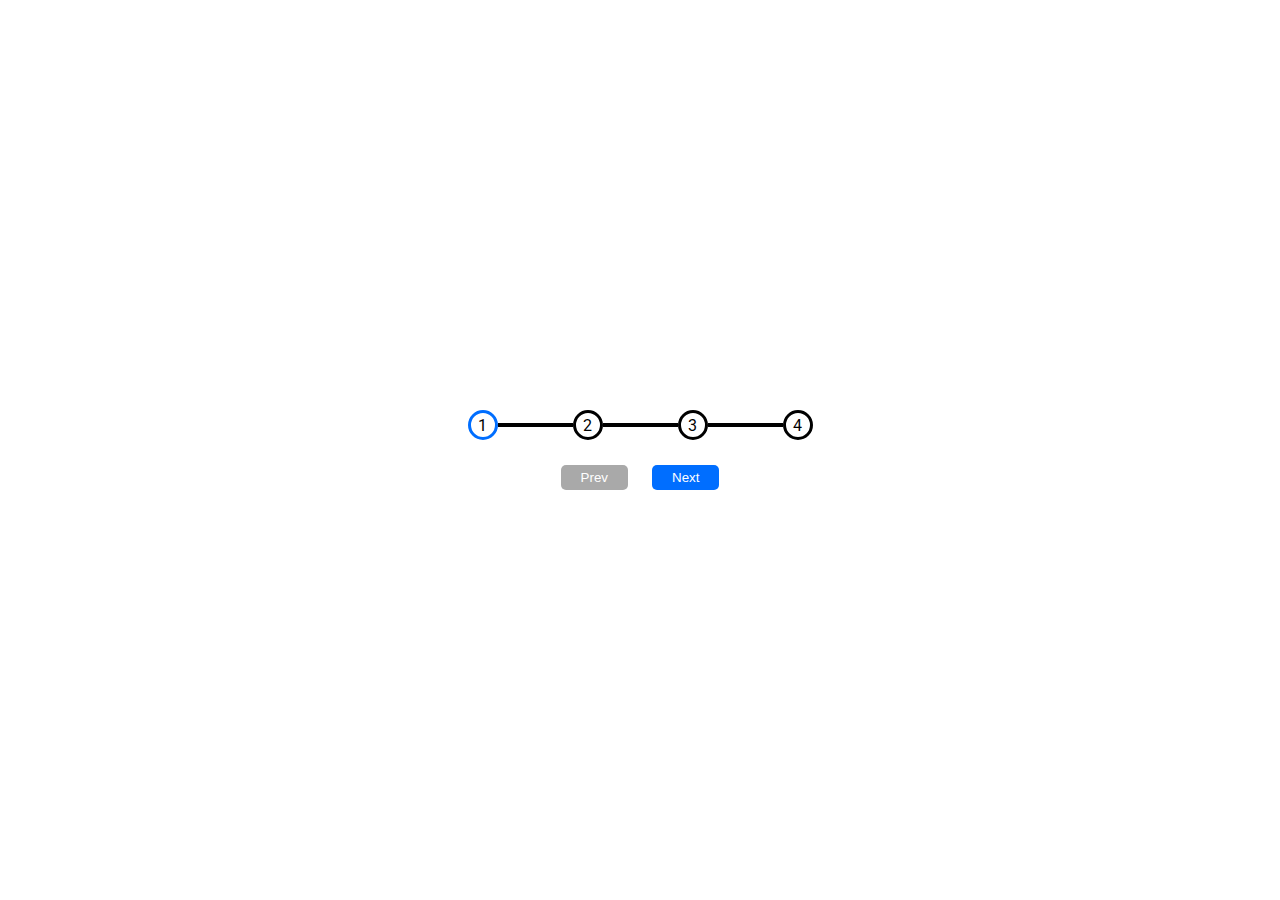
<file: 2_progress_steps/index.html>
<!DOCTYPE html>
<html lang="en">
  <head>
    <meta charset="UTF-8" />
    <meta name="viewport" content="width=device-width, initial-scale=1.0" />
    <link
      rel="stylesheet"
      href="https://cdnjs.cloudflare.com/ajax/libs/font-awesome/6.5.1/css/all.min.css"
      integrity="sha512-DTOQO9RWCH3ppGqcWaEA1BIZOC6xxalwEsw9c2QQeAIftl+Vegovlnee1c9QX4TctnWMn13TZye+giMm8e2LwA=="
      crossorigin="anonymous"
      referrerpolicy="no-referrer"
    />
    <link rel="stylesheet" href="style.css" />
    <title>My Project</title>
  </head>
  <body>
    <div class="progress-bar">
      <div class="progress-section progress-active">
        <div class="circle">1</div>
      </div>
      <div class="progress-section ">
        <hr class="line" />
        <div class="circle">2</div>
      </div>
      <div class="progress-section">
        <hr class="line" />
        <div class="circle">3</div>
      </div>
      <div class="progress-section">
        <hr class="line" />
        <div class="circle">4</div>
      </div>
    </div>

    <div class="btn-container">
      <button id="btn-prev" class="btn">Prev</button>
      <button id="btn-next" class="btn btn-active">Next</button>
    </div>

    <script src="script.js"></script>
  </body>
</html>
</file>
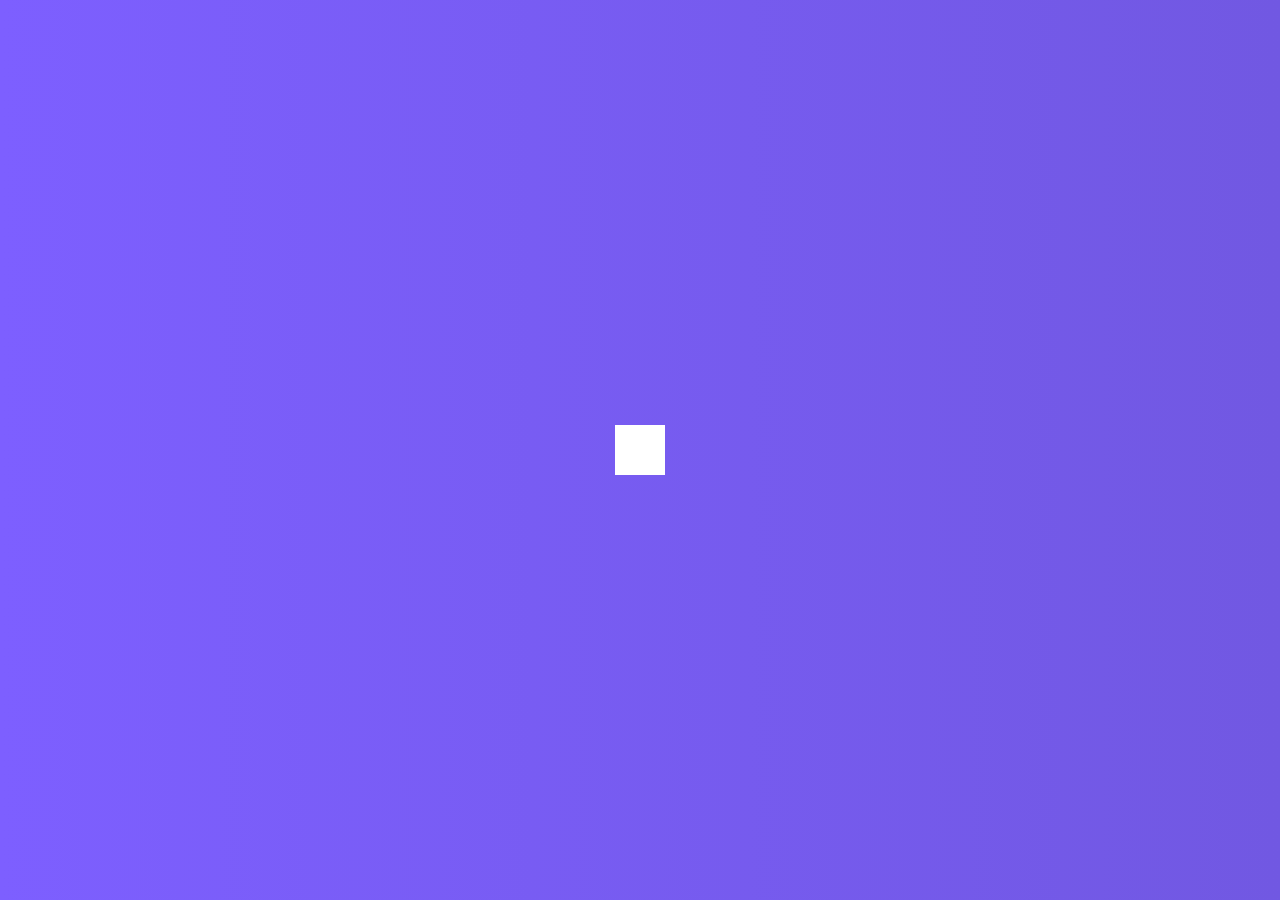
<file: 4_hidden_search_widget/index.html>
<!DOCTYPE html>
<html lang="en">
  <head>
    <meta charset="UTF-8" />
    <meta name="viewport" content="width=device-width, initial-scale=1.0" />
    <link
      rel="stylesheet"
      href="https://cdnjs.cloudflare.com/ajax/libs/font-awesome/6.5.1/css/all.min.css"
      integrity="sha512-DTOQO9RWCH3ppGqcWaEA1BIZOC6xxalwEsw9c2QQeAIftl+Vegovlnee1c9QX4TctnWMn13TZye+giMm8e2LwA=="
      crossorigin="anonymous"
      referrerpolicy="no-referrer"
    />
    <link rel="stylesheet" href="style.css" />
    <title>Hidden Search</title>
  </head>
  <body>
    <div class="search">
      <input type="text" class="input" placeholder="Search...">
      <button class="btn"><i class="fas fa-search"></i></button>
    </div>

    <script src="script.js"></script>
  </body>
</html>
</file>
<file: 2_progress_steps/style.css>
@import url("https://fonts.googleapis.com/css2?family=Roboto:wght@400;700&display=swap");

* {
  box-sizing: border-box;
}

body {
  font-family: "Roboto", sans-serif;
  display: flex;
  flex-direction: column;
  align-items: center;
  justify-content: center;
  height: 100vh;
  overflow: hidden;
  margin: 0;
}

.progress-section,
.progress-bar {
  display: flex;
  justify-content: center;
  align-items: center;
}

.circle {
  width: 30px;
  height: 30px;
  border: solid 3px black;
  border-radius: 50%; /* Make it a circle by setting border-radius to 50% */

  display: flex;
  justify-content: center;
  align-items: center;
}

.line {
  border: solid 2px black;
  height: 1px;
  width: 75px;
}

.btn-container {
  margin-top: 25px;
}

.btn {
  padding: 5px 20px;
  margin-inline: 10px;
  cursor: pointer;
  border-radius: 5px;
  border: 0px;
  color: white;
  background-color: darkgray;
}

.btn:hover {
  opacity: 0.9;
}

.btn-active {
  background-color: rgb(0, 110, 255);
}

.progress-active * {
  border-color: rgb(0, 110, 255);
}
</file>
<file: 4_hidden_search_widget/style.css>
@import url("https://fonts.googleapis.com/css2?family=Roboto:wght@400;700&display=swap");

* {
  box-sizing: border-box;
}

body {
  background-image: linear-gradient(90deg, #7d5fff, #7158e2);
  font-family: "Roboto", sans-serif;
  display: flex;
  align-items: center;
  justify-content: center;
  height: 100vh;
  overflow: hidden;
  margin: 0;
}

.search {
  position: relative;
  height: 50px;
}

.search .input {
  background-color: #fff;
  border: 0;
  font-size: 18px;
  padding: 15px;
  height: 50px;
  width: 50px;
  transition: width 0.3s ease;
}

.btn {
  background-color: #fff;
  border: 0;
  cursor: pointer;
  font-size: 24px;
  position: absolute;
  top: 0;
  left: 0;
  height: 50px;
  width: 50px;
  transition: transform 0.3s ease;
}

.btn:focus, .input:focus {
  outline: none;
}

.search.active .input {
  width: 200px;
}

.search.active .btn {
  transform: translateX(198px);
}
</file>
